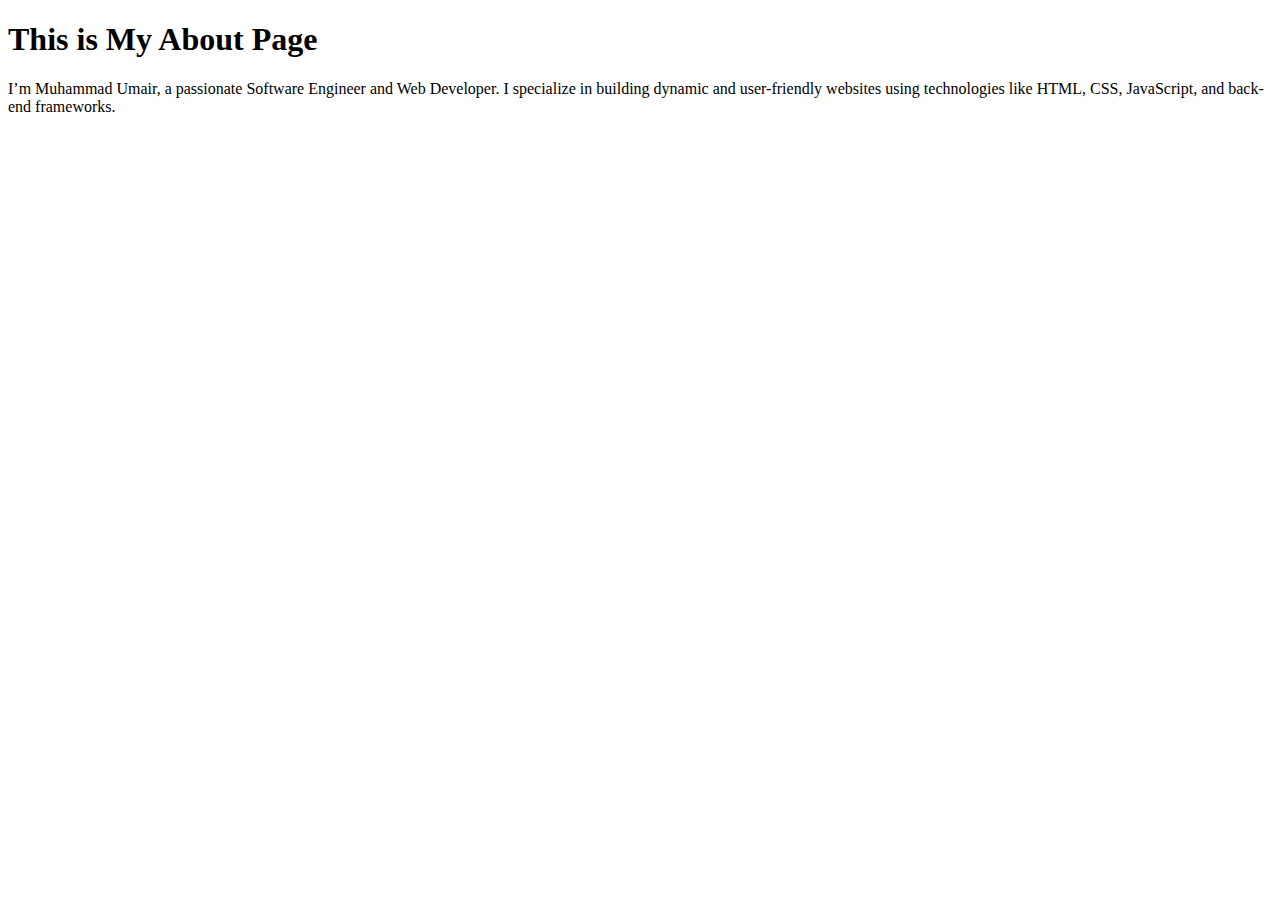
<file: MY PORTFOLIO WEBSITE/about.html>
<!DOCTYPE html>
<html lang="en">
<head>
    <meta charset="UTF-8">
    <meta name="viewport" content="width=device-width, initial-scale=1.0">
    <title>About</title>
</head>
<body>
    <h1>This is My About Page</h1>
    <p>I’m Muhammad Umair, a passionate Software Engineer and Web Developer. I specialize in building dynamic and user-friendly websites using technologies like HTML, CSS, JavaScript, and back-end frameworks.</p>
</body>
</html>
</file>
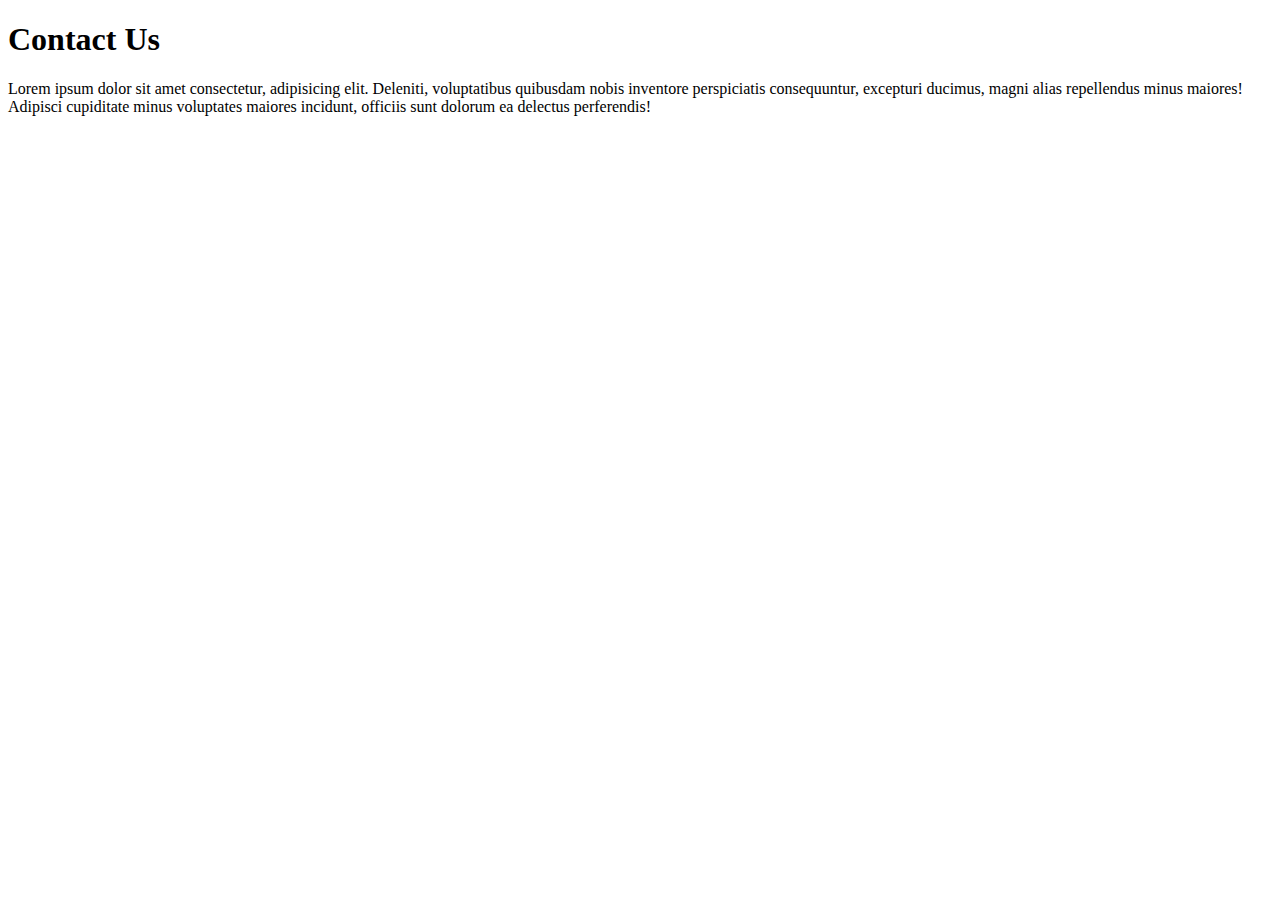
<file: MY PORTFOLIO WEBSITE/conatct.html>
<!DOCTYPE html>
<html lang="en">
<head>
    <meta charset="UTF-8">
    <meta name="viewport" content="width=device-width, initial-scale=1.0">
    <title>Contact</title>
</head>
<body>
    <h1>Contact Us</h1>
    <p>Lorem ipsum dolor sit amet consectetur, adipisicing elit. Deleniti, voluptatibus quibusdam nobis inventore perspiciatis consequuntur, excepturi ducimus, magni alias repellendus minus maiores! Adipisci cupiditate minus voluptates maiores incidunt, officiis sunt dolorum ea delectus perferendis!</p>
</body>
</html>
</file>
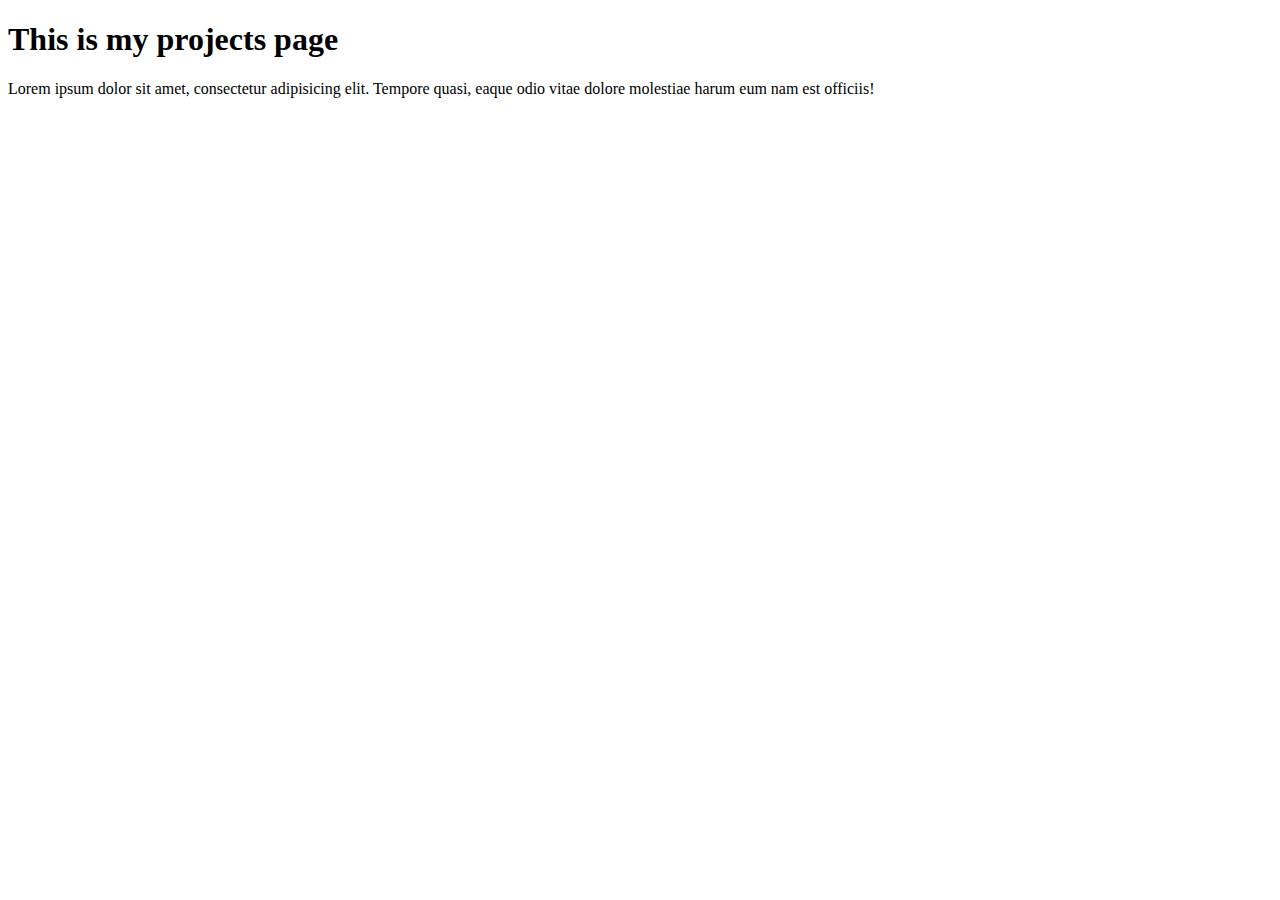
<file: MY PORTFOLIO WEBSITE/projects.html>
<!DOCTYPE html>
<html lang="en">
<head>
    <meta charset="UTF-8">
    <meta name="viewport" content="width=device-width, initial-scale=1.0">
    <title>Projects</title>
</head>
<body>
    <h1>This is my projects page</h1>
    <p>Lorem ipsum dolor sit amet, consectetur adipisicing elit. Tempore quasi, eaque odio vitae dolore molestiae harum eum nam est officiis!</p>
    
</body>
</html>
</file>
